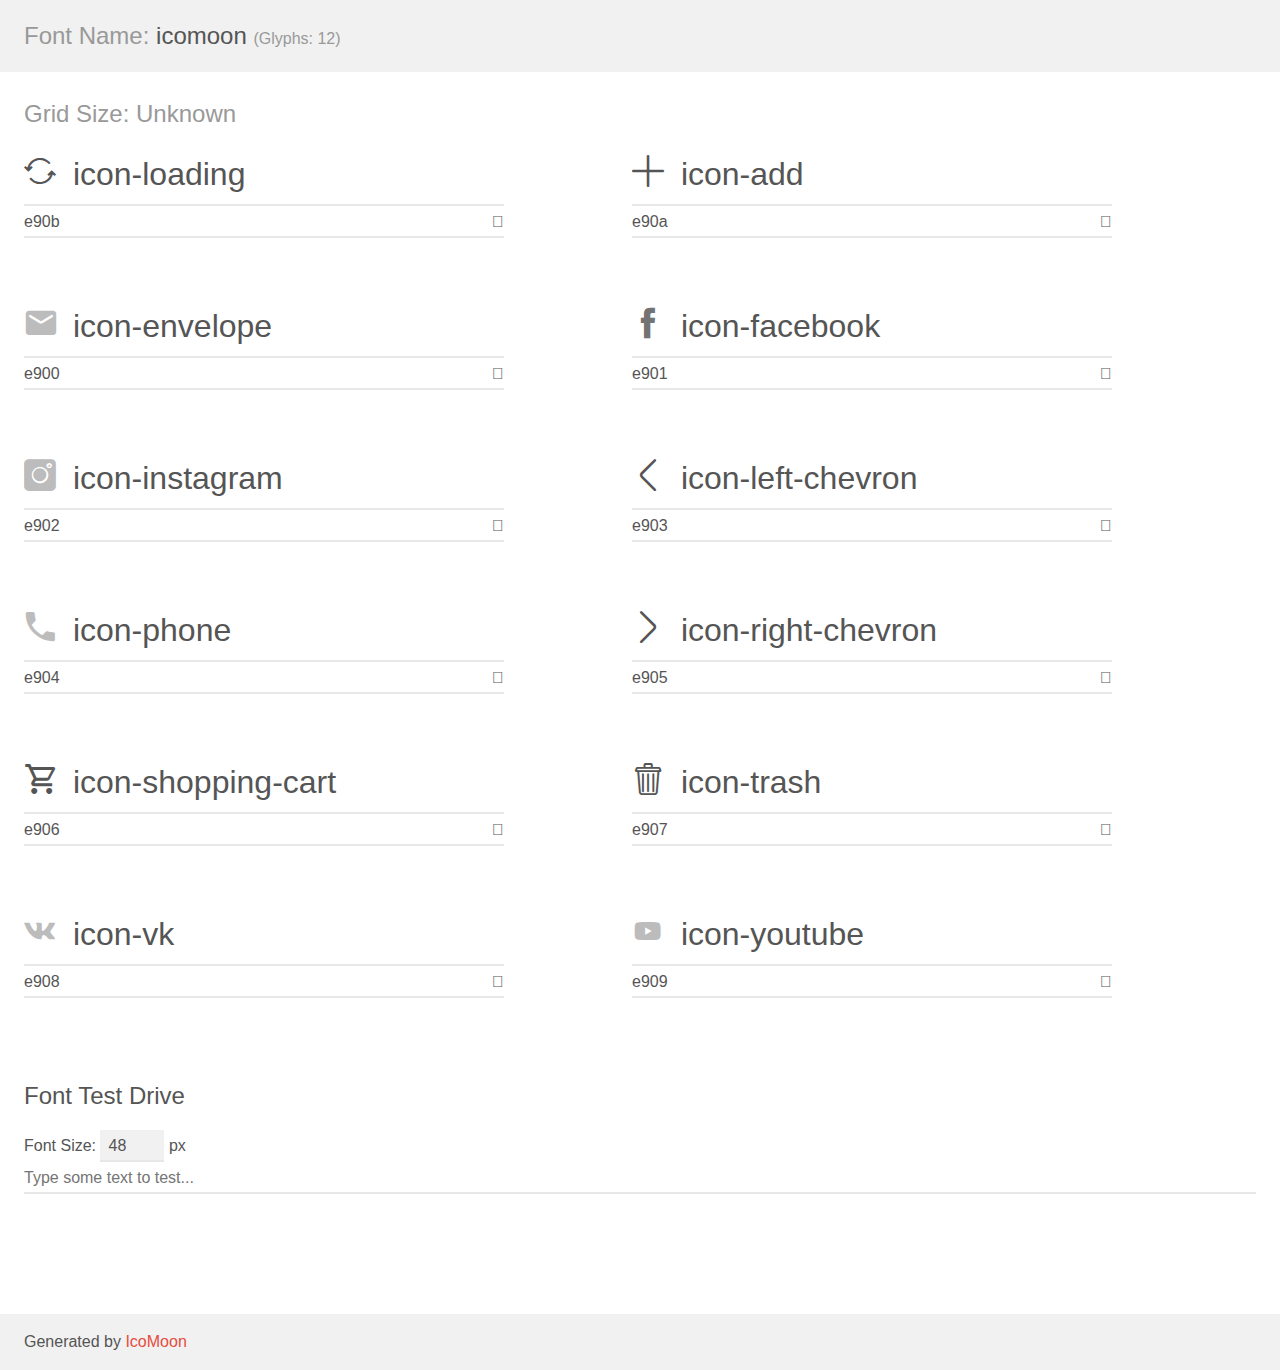
<file: assets/fonts/icomoon/demo.html>
<!doctype html>
<html>
<head>
    <meta charset="utf-8">
    <title>IcoMoon Demo</title>
    <meta name="description" content="An Icon Font Generated By IcoMoon.io">
    <meta name="viewport" content="width=device-width, initial-scale=1">
    <link rel="stylesheet" href="demo-files/demo.css">
    <link rel="stylesheet" href="style.css"></head>
<body>
    <div class="bgc1 clearfix">
        <h1 class="mhmm mvm"><span class="fgc1">Font Name:</span> icomoon <small class="fgc1">(Glyphs:&nbsp;12)</small></h1>
    </div>
    <div class="clearfix mhl ptl">
        <h1 class="mvm mtn fgc1">Grid Size: Unknown</h1>
        <div class="glyph fs1">
            <div class="clearfix bshadow0 pbs">
                <span class="icon-loading"></span>
                <span class="mls"> icon-loading</span>
            </div>
            <fieldset class="fs0 size1of1 clearfix hidden-false">
                <input type="text" readonly value="e90b" class="unit size1of2" />
                <input type="text" maxlength="1" readonly value="&#xe90b;" class="unitRight size1of2 talign-right" />
            </fieldset>
            <div class="fs0 bshadow0 clearfix hidden-true">
                <span class="unit pvs fgc1">liga: </span>
                <input type="text" readonly value="" class="liga unitRight" />
            </div>
        </div>
        <div class="glyph fs1">
            <div class="clearfix bshadow0 pbs">
                <span class="icon-add"></span>
                <span class="mls"> icon-add</span>
            </div>
            <fieldset class="fs0 size1of1 clearfix hidden-false">
                <input type="text" readonly value="e90a" class="unit size1of2" />
                <input type="text" maxlength="1" readonly value="&#xe90a;" class="unitRight size1of2 talign-right" />
            </fieldset>
            <div class="fs0 bshadow0 clearfix hidden-true">
                <span class="unit pvs fgc1">liga: </span>
                <input type="text" readonly value="" class="liga unitRight" />
            </div>
        </div>
        <div class="glyph fs1">
            <div class="clearfix bshadow0 pbs">
                <span class="icon-envelope"></span>
                <span class="mls"> icon-envelope</span>
            </div>
            <fieldset class="fs0 size1of1 clearfix hidden-false">
                <input type="text" readonly value="e900" class="unit size1of2" />
                <input type="text" maxlength="1" readonly value="&#xe900;" class="unitRight size1of2 talign-right" />
            </fieldset>
            <div class="fs0 bshadow0 clearfix hidden-true">
                <span class="unit pvs fgc1">liga: </span>
                <input type="text" readonly value="" class="liga unitRight" />
            </div>
        </div>
        <div class="glyph fs1">
            <div class="clearfix bshadow0 pbs">
                <span class="icon-facebook"></span>
                <span class="mls"> icon-facebook</span>
            </div>
            <fieldset class="fs0 size1of1 clearfix hidden-false">
                <input type="text" readonly value="e901" class="unit size1of2" />
                <input type="text" maxlength="1" readonly value="&#xe901;" class="unitRight size1of2 talign-right" />
            </fieldset>
            <div class="fs0 bshadow0 clearfix hidden-true">
                <span class="unit pvs fgc1">liga: </span>
                <input type="text" readonly value="" class="liga unitRight" />
            </div>
        </div>
        <div class="glyph fs1">
            <div class="clearfix bshadow0 pbs">
                <span class="icon-instagram"></span>
                <span class="mls"> icon-instagram</span>
            </div>
            <fieldset class="fs0 size1of1 clearfix hidden-false">
                <input type="text" readonly value="e902" class="unit size1of2" />
                <input type="text" maxlength="1" readonly value="&#xe902;" class="unitRight size1of2 talign-right" />
            </fieldset>
            <div class="fs0 bshadow0 clearfix hidden-true">
                <span class="unit pvs fgc1">liga: </span>
                <input type="text" readonly value="" class="liga unitRight" />
            </div>
        </div>
        <div class="glyph fs1">
            <div class="clearfix bshadow0 pbs">
                <span class="icon-left-chevron"></span>
                <span class="mls"> icon-left-chevron</span>
            </div>
            <fieldset class="fs0 size1of1 clearfix hidden-false">
                <input type="text" readonly value="e903" class="unit size1of2" />
                <input type="text" maxlength="1" readonly value="&#xe903;" class="unitRight size1of2 talign-right" />
            </fieldset>
            <div class="fs0 bshadow0 clearfix hidden-true">
                <span class="unit pvs fgc1">liga: </span>
                <input type="text" readonly value="" class="liga unitRight" />
            </div>
        </div>
        <div class="glyph fs1">
            <div class="clearfix bshadow0 pbs">
                <span class="icon-phone"></span>
                <span class="mls"> icon-phone</span>
            </div>
            <fieldset class="fs0 size1of1 clearfix hidden-false">
                <input type="text" readonly value="e904" class="unit size1of2" />
                <input type="text" maxlength="1" readonly value="&#xe904;" class="unitRight size1of2 talign-right" />
            </fieldset>
            <div class="fs0 bshadow0 clearfix hidden-true">
                <span class="unit pvs fgc1">liga: </span>
                <input type="text" readonly value="" class="liga unitRight" />
            </div>
        </div>
        <div class="glyph fs1">
            <div class="clearfix bshadow0 pbs">
                <span class="icon-right-chevron"></span>
                <span class="mls"> icon-right-chevron</span>
            </div>
            <fieldset class="fs0 size1of1 clearfix hidden-false">
                <input type="text" readonly value="e905" class="unit size1of2" />
                <input type="text" maxlength="1" readonly value="&#xe905;" class="unitRight size1of2 talign-right" />
            </fieldset>
            <div class="fs0 bshadow0 clearfix hidden-true">
                <span class="unit pvs fgc1">liga: </span>
                <input type="text" readonly value="" class="liga unitRight" />
            </div>
        </div>
        <div class="glyph fs1">
            <div class="clearfix bshadow0 pbs">
                <span class="icon-shopping-cart"></span>
                <span class="mls"> icon-shopping-cart</span>
            </div>
            <fieldset class="fs0 size1of1 clearfix hidden-false">
                <input type="text" readonly value="e906" class="unit size1of2" />
                <input type="text" maxlength="1" readonly value="&#xe906;" class="unitRight size1of2 talign-right" />
            </fieldset>
            <div class="fs0 bshadow0 clearfix hidden-true">
                <span class="unit pvs fgc1">liga: </span>
                <input type="text" readonly value="" class="liga unitRight" />
            </div>
        </div>
        <div class="glyph fs1">
            <div class="clearfix bshadow0 pbs">
                <span class="icon-trash"></span>
                <span class="mls"> icon-trash</span>
            </div>
            <fieldset class="fs0 size1of1 clearfix hidden-false">
                <input type="text" readonly value="e907" class="unit size1of2" />
                <input type="text" maxlength="1" readonly value="&#xe907;" class="unitRight size1of2 talign-right" />
            </fieldset>
            <div class="fs0 bshadow0 clearfix hidden-true">
                <span class="unit pvs fgc1">liga: </span>
                <input type="text" readonly value="" class="liga unitRight" />
            </div>
        </div>
        <div class="glyph fs1">
            <div class="clearfix bshadow0 pbs">
                <span class="icon-vk"></span>
                <span class="mls"> icon-vk</span>
            </div>
            <fieldset class="fs0 size1of1 clearfix hidden-false">
                <input type="text" readonly value="e908" class="unit size1of2" />
                <input type="text" maxlength="1" readonly value="&#xe908;" class="unitRight size1of2 talign-right" />
            </fieldset>
            <div class="fs0 bshadow0 clearfix hidden-true">
                <span class="unit pvs fgc1">liga: </span>
                <input type="text" readonly value="" class="liga unitRight" />
            </div>
        </div>
        <div class="glyph fs1">
            <div class="clearfix bshadow0 pbs">
                <span class="icon-youtube"></span>
                <span class="mls"> icon-youtube</span>
            </div>
            <fieldset class="fs0 size1of1 clearfix hidden-false">
                <input type="text" readonly value="e909" class="unit size1of2" />
                <input type="text" maxlength="1" readonly value="&#xe909;" class="unitRight size1of2 talign-right" />
            </fieldset>
            <div class="fs0 bshadow0 clearfix hidden-true">
                <span class="unit pvs fgc1">liga: </span>
                <input type="text" readonly value="" class="liga unitRight" />
            </div>
        </div>
    </div>

    <!--[if gt IE 8]><!-->
    <div class="mhl clearfix mbl">
        <h1>Font Test Drive</h1>
        <label>
            Font Size: <input id="fontSize" type="number" class="textbox0 mbm"
            min="8" value="48" />
            px
        </label>
        <input id="testText" type="text" class="phl size1of1 mvl"
        placeholder="Type some text to test..." value=""/>
        <div id="testDrive" class="icon-" style="font-family: icomoon">&nbsp;
        </div>
    </div>
    <!--<![endif]-->
    <div class="bgc1 clearfix">
        <p class="mhl">Generated by <a href="https://icomoon.io/app">IcoMoon</a></p>
    </div>

    <script src="demo-files/demo.js"></script>
</body>
</html>
</file>
<file: assets/fonts/icomoon/demo-files/demo.css>
body {
  padding: 0;
  margin: 0;
  font-family: sans-serif;
  font-size: 1em;
  line-height: 1.5;
  color: #555;
  background: #fff;
}
h1 {
  font-size: 1.5em;
  font-weight: normal;
}
small {
  font-size: .66666667em;
}
a {
  color: #e74c3c;
  text-decoration: none;
}
a:hover, a:focus {
  box-shadow: 0 1px #e74c3c;
}
.bshadow0, input {
  box-shadow: inset 0 -2px #e7e7e7;
}
input:hover {
  box-shadow: inset 0 -2px #ccc;
}
input, fieldset {
  font-family: sans-serif;
  font-size: 1em;
  margin: 0;
  padding: 0;
  border: 0;
}
input {
  color: inherit;
  line-height: 1.5;
  height: 1.5em;
  padding: .25em 0;
}
input:focus {
  outline: none;
  box-shadow: inset 0 -2px #449fdb;
}
.glyph {
  font-size: 16px;
  width: 15em;
  padding-bottom: 1em;
  margin-right: 4em;
  margin-bottom: 1em;
  float: left;
  overflow: hidden;
}
.liga {
  width: 80%;
  width: calc(100% - 2.5em);
}
.talign-right {
  text-align: right;
}
.talign-center {
  text-align: center;
}
.bgc1 {
  background: #f1f1f1;
}
.fgc1 {
  color: #999;
}
.fgc0 {
  color: #000;
}
p {
  margin-top: 1em;
  margin-bottom: 1em;
}
.mvm {
  margin-top: .75em;
  margin-bottom: .75em;
}
.mtn {
  margin-top: 0;
}
.mtl, .mal {
  margin-top: 1.5em;
}
.mbl, .mal {
  margin-bottom: 1.5em;
}
.mal, .mhl {
  margin-left: 1.5em;
  margin-right: 1.5em;
}
.mhmm {
  margin-left: 1em;
  margin-right: 1em;
}
.mls {
  margin-left: .25em;
}
.ptl {
  padding-top: 1.5em;
}
.pbs, .pvs {
  padding-bottom: .25em;
}
.pvs, .pts {
  padding-top: .25em;
}
.unit {
  float: left;
}
.unitRight {
  float: right;
}
.size1of2 {
  width: 50%;
}
.size1of1 {
  width: 100%;
}
.clearfix:before, .clearfix:after {
  content: " ";
  display: table;
}
.clearfix:after {
  clear: both;
}
.hidden-true {
  display: none;
}
.textbox0 {
  width: 3em;
  background: #f1f1f1;
  padding: .25em .5em;
  line-height: 1.5;
  height: 1.5em;
}
#testDrive {
  display: block;
  padding-top: 24px;
  line-height: 1.5;
}
.fs0 {
  font-size: 16px;
}
.fs1 {
  font-size: 32px;
}
</file>
<file: assets/fonts/icomoon/style.css>
@font-face {
  font-family: 'icomoon';
  src:  url('fonts/icomoon.eot?vpz8v1');
  src:  url('fonts/icomoon.eot?vpz8v1#iefix') format('embedded-opentype'),
    url('fonts/icomoon.ttf?vpz8v1') format('truetype'),
    url('fonts/icomoon.woff?vpz8v1') format('woff'),
    url('fonts/icomoon.svg?vpz8v1#icomoon') format('svg');
  font-weight: normal;
  font-style: normal;
  font-display: block;
}

[class^="icon-"], [class*=" icon-"] {
  /* use !important to prevent issues with browser extensions that change fonts */
  font-family: 'icomoon' !important;
  speak: none;
  font-style: normal;
  font-weight: normal;
  font-variant: normal;
  text-transform: none;
  line-height: 1;

  /* Better Font Rendering =========== */
  -webkit-font-smoothing: antialiased;
  -moz-osx-font-smoothing: grayscale;
}

.icon-loading:before {
  content: "\e90b";
}
.icon-add:before {
  content: "\e90a";
}
.icon-envelope:before {
  content: "\e900";
  color: #bcbcbc;
}
.icon-facebook:before {
  content: "\e901";
  color: #737373;
}
.icon-instagram:before {
  content: "\e902";
  color: #bcbcbc;
}
.icon-left-chevron:before {
  content: "\e903";
}
.icon-phone:before {
  content: "\e904";
  color: #bcbcbc;
}
.icon-right-chevron:before {
  content: "\e905";
}
.icon-shopping-cart:before {
  content: "\e906";
}
.icon-trash:before {
  content: "\e907";
}
.icon-vk:before {
  content: "\e908";
  color: #bcbcbc;
}
.icon-youtube:before {
  content: "\e909";
  color: #bcbcbc;
}
</file>
